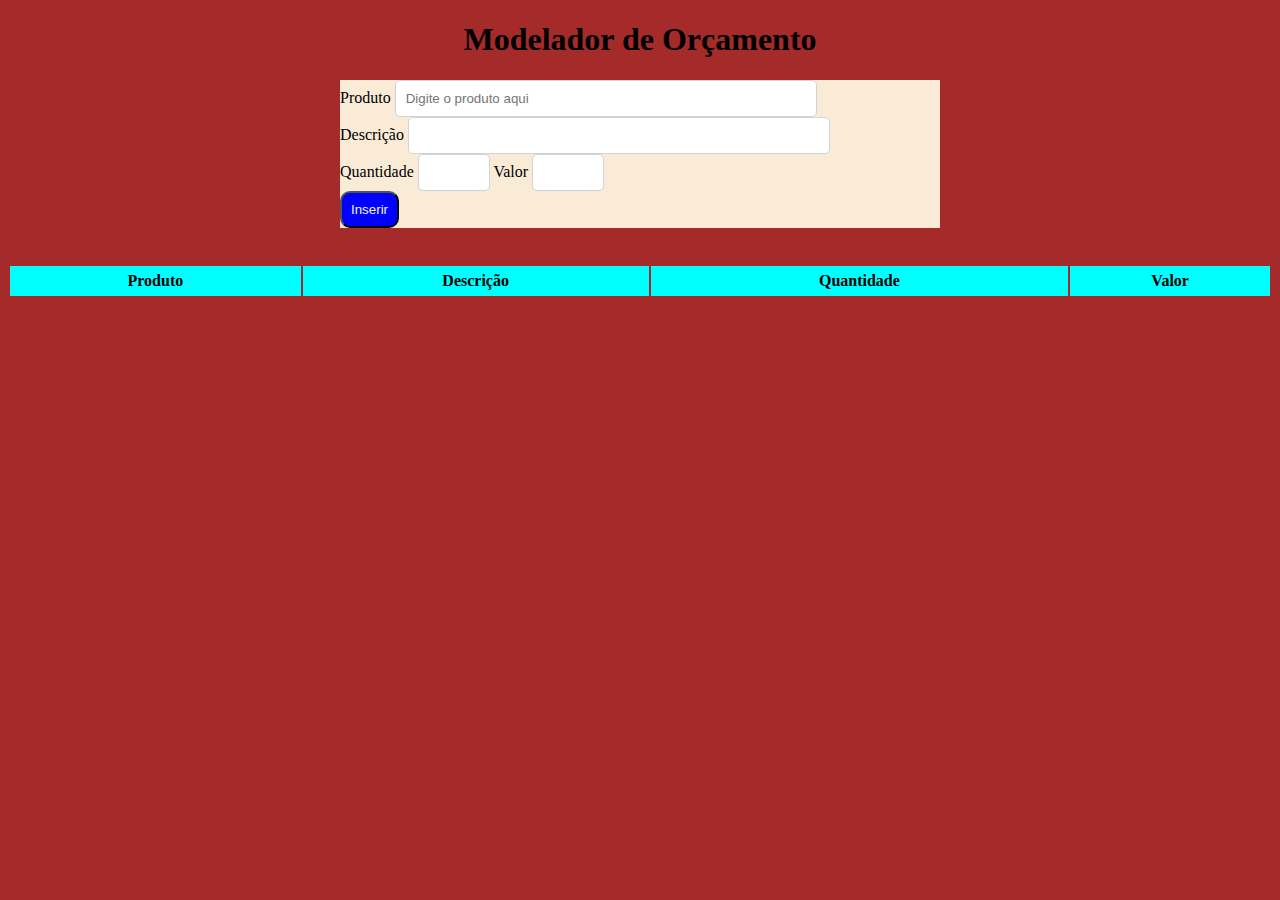
<file: 2.0/index.html>
<!DOCTYPE html>
<html lang="pt-br">

<head>
    <meta charset="UTF-8">
    <meta http-equiv="X-UA-Compatible" content="IE=edge">
    <meta name="viewport" content="width=device-width, initial-scale=1.0">
    <link rel="stylesheet" href="style.css">
    <title>Modelador de Orçamento</title>
</head>

<body>

    <header>
        <h1>Modelador de Orçamento</h1>
    </header>

    <main>
        <div class="container">
            <form id="formulario">
                <div>
                    <label for="produto">Produto</label>
                    <input type="text" id="produto" class='formControl' placeholder="Digite o produto aqui" required>
                </div>
                <div>
                    <label for="descricao">Descrição</label>
                    <input type="text" id="descricao" class="formControl" required>
                </div>
                <div>
                    <label for="quantidade">Quantidade</label>
                    <input type="number" id="quantidade" class="formNumbControl" required>
                    <label for="valor">Valor</label>
                    <input type="number" id="valor" type="number" class="formNumbControl" required>
                </div>
                <div>
                    <button type="submit" class="inserir"
                        onclick="inserir(produto.value,descricao.value,quantidade.value,valor.value)">Inserir</button>
                </div>
            </form>
        </div>
    </main>
    <br><br>
    <table id="tabela" class="tabela">
        <thead>
            <tr>
                <th scope="col">Produto</th>
                <th scope="col">Descrição</th>
                <th scope="col">Quantidade</th>
                <th scope="col">Valor</th>
            </tr>
            <tr>

            </tr>
        </thead>
    </table>

    <script src="tabela.js"></script>
</body>

</html>
</file>
<file: 2.0/style.css>
body{
    background-color:brown;
}
main{
    display: flex;
    align-items: center;
    justify-content: center;
    border-radius: 10px;
}

h1{
    text-align: center;
}

.container{
    width: 600px;
    background-color: antiquewhite;
}

textarea{
    width: 250px;
    border-radius: 5px;
    border: 1px solid #ced4da;
    padding: 10px;
}

.formControl{
    width: 400px;
    border-radius: 5px;
    border: 1px solid #ced4da;
    padding: 10px;
}

.formNumbControl{
    width: 50px;
    border-radius: 5px;
    border: 1px solid #ced4da;
    padding: 10px;
}
.inserir{
    padding: 9px;
    border-radius: 10px;
    text-decoration: none;
    background-color:blue ;
    color: aliceblue;
}

.inserir:hover{
    background-color:red;
    cursor: pointer;
}

.tabela {
    width: 100%;
}

tr{
    background-color: aqua;
    height: 30px;
}
</file>
